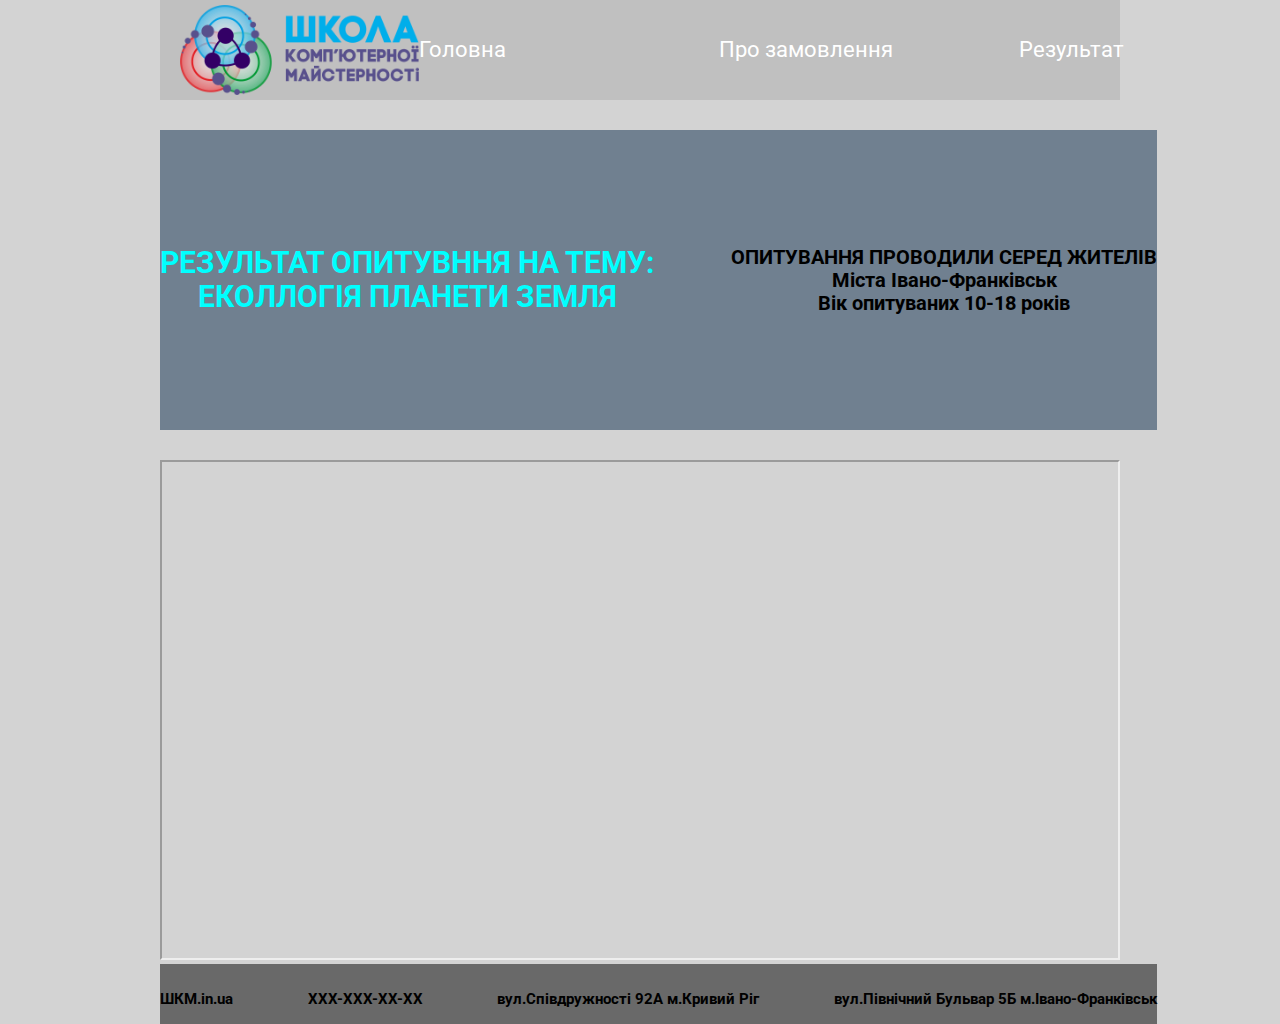
<file: page4.html>
<!DOCTYPE html>
<html>
    <head>
        <meta charset="utf-8">
        <title>Головна</title>
        <link rel="stylesheet" type="text/css" href="css/normalize.css">
        <link rel="stylesheet" type="text/css" href="css/style.css">
        <link rel="shortcut icon" type="img/family.png" href="img/world.png">
        <link href="https://fonts.googleapis.com/css2?family=Roboto:wght@300&display=swap" rel="stylesheet">
    </head>
    <body>
        <div class="container">
        <header class="header">
            <img src="img/logo.png" class="logo">
                <nav class="">
                    <ul class="menu">
                        <li class="item">Головна</li>
                        <li class="item">Про замовлення</li>
                        <li class="item">Результат</li>
                    </ul>
                </nav>
            </header>
            <div class="banner">
                <h1>РЕЗУЛЬТАТ ОПИТУВННЯ НА ТЕМУ:<br>
         ЕКОЛЛОГІЯ ПЛАНЕТИ ЗЕМЛЯ</h1>
                <h2>ОПИТУВАННЯ ПРОВОДИЛИ СЕРЕД ЖИТЕЛІВ<br>
                    Міста Івано-Франківськ<br>
                Вік опитуваних 10-18 років</h2>
            </div>
             <div class="div1"><iframe src="https://docs.google.com/forms/d/13QC6MKrymofe2UaBOGLoAXY_eHVFR8VuUjMPegtvzV0/edit?hl=uk"></iframe></div>
             <footer class="footer">
            <h5>ШКМ.in.ua</h5><h5>XXX-XXX-XX-XX</h5><h5>вул.Співдружності 92А м.Кривий Ріг</h5><h5>вул.Північний Бульвар 5Б м.Івано-Франківськ</h5>
        </footer>
    </body>
</html>
</file>
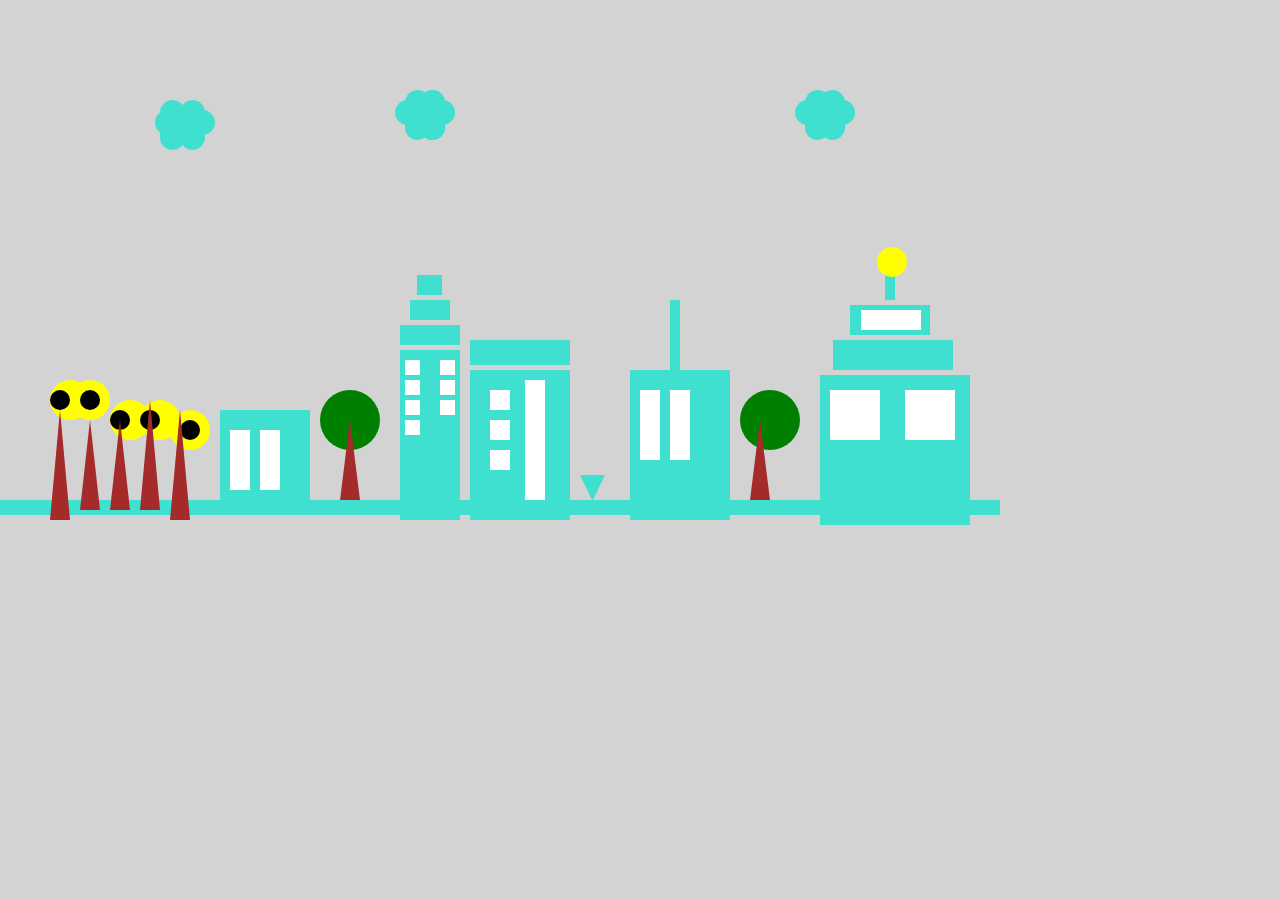
<file: page7.html>
<!DOCTYPE html>
<html>
<head>
	<title></title>
	<link rel="stylesheet" type="text/css" href="css/style.css">
	<meta charset="utf-8">
</head>
<body>
<div class="box1">
	<div class="house1"></div>
	<div class="house2"></div>
	<div class="house3"></div>
	<div class="house4"></div>
	<div class="house5"></div>
	<div class="house6"></div>
	<div class="wind1"></div>
	<div class="wind2"></div>
	<div class="wind3"></div>
	<div class="wind4"></div>
	<div class="wind5"></div>
	<div class="wind6"></div>
	<div class="wind7"></div>
	<div class="home1"></div>
	<div class="home2"></div>
	<div class="home3"></div>
	<div class="home4"></div>
	<div class="home5"></div>
	<div class="home6"></div>
	<div class="home7"></div>
	<div class="home8"></div>
	<div class="home9"></div>
	<div class="home10"></div>
	<div class="home11"></div>
	<div class="box2">
	<div class="cloud1"></div>
	<div class="cloud2"></div>
	<div class="cloud3"></div>
	<div class="cloud4"></div>
	</div>
	<div class="box3">
	<div class="cloud5"></div>
	<div class="cloud10"></div>
	<div class="cloud6"></div>
	<div class="cloud7"></div>
	</div>
	<div class="box3">
	<div class="cloud8"></div>
	<div class="cloud9"></div>
	<div class="cloud11"></div>
	</div>
	<div class="colo1"></div>
	<div class="colo2"></div>
	<div class="colo3"></div>
	<div class="colo4"></div>
	<div class="colo5"></div>
	<div class="colo6"></div>
	<div class="colo7"></div>
	<div class="colo8"></div>
	<div class="colo9"></div>
	<div class="colo10"></div>
	<div class="colo11"></div>
	<div class="colo12"></div>
	<div class="colo13"></div>
	<div class="colo14"></div>
	<div class="colo15"></div>
	 <div class="road"></div>
        <div class="car1">
        </div>
        <div class="car2">
        </div>
        <div class="grentree1"></div>
         <div class="grentree2"></div>
          <div class="grentree3"></div>
          <div class="browntree1"></div>
         <div class="browntree2"></div>
          <div class="browntree4"></div>
          <div class="browntree4"></div>
          <div class="hata1"></div>
           <div class="hata2"></div>
            <div class="hata3"></div>
             <div class="hata4"></div>
              <div class="hata5"></div>
                <div class="hata6"></div>
                  <div class="hata7"></div>
                   <div class="lamp"></div>
                    <div class="hata9"></div>
                    <div class="hata10"></div>
                     <div class="hata11"></div>
                     <div class="hata12"></div>
</div>
</div>
</div>
</body>
</html>
</file>
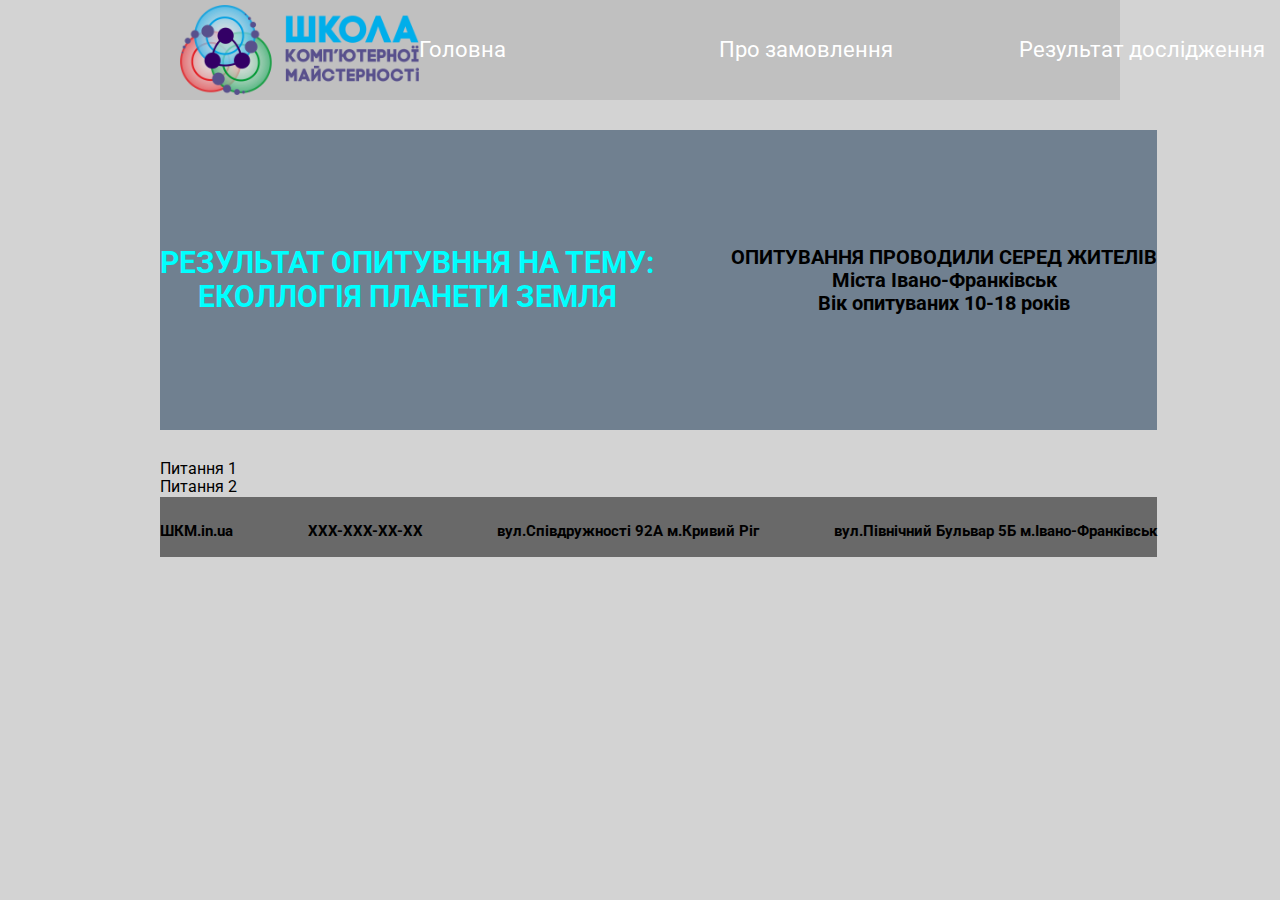
<file: pagetwo.html>
<!DOCTYPE html>
<html>
    <head>
        <meta charset="utf-8">
        <title>Головна</title>
        <link rel="stylesheet" type="text/css" href="css/normalize.css">
        <link rel="stylesheet" type="text/css" href="css/style.css">
        <link rel="shortcut icon" type="img/family.png" href="img/world.png">
        <link href="https://fonts.googleapis.com/css2?family=Roboto:wght@300&display=swap" rel="stylesheet">
    </head>
    <body>
        <div class="container">
        <header class="header">
            <img src="img/logo.png" class="logo">
                <nav class="">
                    <ul class="menu">
                        <li class="item">Головна</li>
                        <li class="item">Про замовлення</li>
                        <li class="item">Результат дослідження</li>
                    </ul>
                </nav>
            </header>
            <div class="banner">
                <h1>РЕЗУЛЬТАТ ОПИТУВННЯ НА ТЕМУ:<br>
         ЕКОЛЛОГІЯ ПЛАНЕТИ ЗЕМЛЯ</h1>
                <h2>ОПИТУВАННЯ ПРОВОДИЛИ СЕРЕД ЖИТЕЛІВ<br>
                    Міста Івано-Франківськ<br>
                Вік опитуваних 10-18 років</h2>
            </div>
           <div class="article1">
               Питання 1 
           </div>
           <div class="article2">
               Питання 2
           </div>
             <footer class="footer">
            <h5>ШКМ.in.ua</h5><h5>XXX-XXX-XX-XX</h5><h5>вул.Співдружності 92А м.Кривий Ріг</h5><h5>вул.Північний Бульвар 5Б м.Івано-Франківськ</h5>
        </footer>
    </body>
</html>
</file>
<file: css/style.css>
body{
	font-family: 'Roboto', sans-serif;
	background-color: lightgrey;
}
.container{
	width: 960px;
	display:  flex;
	flex-direction: column;
	margin:0 auto;
}
/*Header*/
.header{
	width:100%;
	display:  flex;
	flex-direction: row;
	height: 100px;
	padding:20px;
	justify-content: space-between;
	align-items: center;
	background:#C0C0C0;
	margin-bottom: 30px;
}
.menu{
	display: flex;
	padding-right: 10px;
}
.item{
	color:white;
	width: 300px;
	font-size: 22px;
	list-style-type: none; 
}
.logo{
	height: 90px;
}
/*Banner*/
.banner{
	width:997px;
	height:300px;
	display:flex;
	flex-direction:row;
	justify-content: space-between;
	align-items: center;
	background:#708090;
	margin-bottom: 30px;
}
.block1{
	width: 997px;
	height: 100%;
	background: darkgrey;
}
h1{
	color:cyan;
	font-size: 30px;
	text-align: center;
}
h2{
	color:black;
	font-size: 20px;
	text-align: center;
}
.foto{
	width:450px;
	height: 280px;
	margin-top: 5px;
}
/*CONTENT*/
.content {
	width:997px;
	display:flex;
	height:250px;
	flex-direction:row;
	justify-content: space-between;
	align-items: center;
	background: darkgrey;
	margin-bottom: 30px;
}
.block_1{
	margin-left: 20px;
	background:cyan;
	height:200px;
	width:220px;
}	
h3{
	text-align: center;
}
.foto1{
	align-items: center;
	margin-left: 80px;
}
/*INFORMATION*/
.information {
	width:997px;
	display:flex;
	height:250px;
	flex-direction:row;
	justify-content: space-between;
	align-items: center;
	background:#2F4F4F;
	margin-bottom:0px;
}
.blockinform1{
	margin-left: 20px;
	background:darkgrey;
	height:200px;
	width:220px;
}
.foto2{
	align-items: center;
	margin-left:10px;
	height:190px;
}
.nickname1{
	width: 225px;
	height: 30px;
	margin-top: 5px;
}
h4{
	text-align: center;
	font-size: 12px;
	color:white;
}
/*FOOTER*/
.footer{
	width: 997px;
	height: 60px;
	background:#696969;
	display: flex;
	flex-direction:row;
	justify-content: space-between;
	align-items: center;
	padding-top: 10px;
}
h5{
	text-align: left;
	font-size: 15px;
}
.block3{
  width:600px;
  height:600px;
  border:1px solid #CCC;
  position:absolute;
  top:0; bottom:0; left:0;right:0;
  margin:auto;
  border-radius:50%; 
}

.circle{
  width:80px;
  height:80px;
  background:orange;
  border-radius:50%;
  position:absolute;
  top:0; bottom:0; left:0;right:0;
  overflow:hidden;
  margin:auto;
  animation: circle 6s linear infinite;
}

@keyframes circle{
  0%{
    transform:rotate(0deg)
    translate(-165px)
    rotate(0deg);

  }
  100%{
    transform:rotate(360deg)
    translate(-165px)
    rotate(-360deg);
  }
}
.circletwo{
  width:50px;
  height:50px;
  background:yellow;
  border-radius:50%;
  position:absolute;
  top:0; bottom:0; left:0;right:0;
  overflow:hidden;
  margin:auto;
  animation: circle 6s linear infinite;
}

@keyframes circletwo{
  0%{
    transform:rotate(0deg)
    translate(-400px)
    rotate(0deg);

  }
  100%{
    transform:rotate(360deg)
    translate(-165px)
    rotate(-360deg);
  }
}

.circlethree{
  width:50px;
  height:50px;
  background:green;
  border-radius:50%;
  position:absolute;
  top:0; bottom:0; left:0;right:0;
  overflow:hidden;
  margin:auto;
  animation: circle 6s linear infinite;
}

@keyframes circlethree{
  0%{
    transform:rotate(0deg)
    translate(600px)
    rotate(0deg);
  }
  100%{
    transform:rotate(360deg)
    translate(-165px)
    rotate(-360deg);
  }
}
.article1{
	
}
iframe{
	width: 960px;
	height: 500px;
	margin: 0 auto;
}

.info1{
	width:997px;
	height:250px;
	align-items: center;
	background:darkgrey; 	
}
.info_h1{
 	color:black;
	font-size: 20px;
	text-align: center;	
	margin-top: 50px;
}




/*Banner 2*/



.banner2{
	width:997px;
	height:250px;
	align-items: center;
	background-image: ; 
}
.block2{
	width: 997px;
	height: 100%;
	background-image: url(../img/vreme-za-rast-vikipedija.jpg); 
	background-size: 100%;
}
.foto{
	width:450px;
	height: 280px;
}




/*INFO 2*/



.info2{
	width:997px;
	height:250px;
	align-items: center;
	background:darkgrey; 	
}
.info_h2{
 	color:black;
	font-size: 20px;
	text-align: center;	
	margin-top: 50px;
}




/*Banner 3*/



.banner3{
	width:997px;
	height:250px;
	align-items: center;
	background-image: ; 
}
.block3{
	width: 997px;
	height: 100%;
	background-image: url(../img/vreme-za-rast-vikipedija.jpg); 
	background-size: 100%;
}
.foto{
	width:450px;
	height: 280px;
}




/*INFO 3*/



.info3{
	width:997px;
	height:250px;
	align-items: center;
	background:darkgrey; 	
}
.info_h3{
 	color:black;
	font-size: 20px;
	text-align: center;	
	margin-top: 50px;
}





/*Banner 4*/



.banner4{
	width:997px;
	height:250px;
	align-items: center;
	background-image: ; 
}
.block4{
	width: 997px;
	height: 100%;
	background-image: url(../img/vreme-za-rast-vikipedija.jpg); 
	background-size: 100%;
}
.foto{
	width:450px;
	height: 280px;
}




/*INFO 4*/



.info4{
	width:997px;
	height:250px;
	align-items: center;
	background:darkgrey; 	
}
.info_h4{
 	color:black;
	font-size: 20px;
	text-align: center;	
	margin-top: 50px;
}
* {
	margin: 0;
	padding: 0;
	-webkit-box-sizing: border-box;
	-moz-box-sizing: border-box;
	-o-box-sizing: border-box;
	box-sizing: border-box;
}
.wrapper {
	height: 353px;
	margin: 100px auto 0;
	position: relative;
	width: 960px;
	margin-top: 25px;
	margin-bottom: 45px;
}

.slider {
	background-color: #ddd;
	height: inherit;
	overflow: hidden;
	position: relative;
	width: inherit;
	-webkit-box-shadow: 0 0 20px rgba(0, 0, 0, .5);
	-moz-box-shadow: 0 0 20px rgba(0, 0, 0, .5);
	-o-box-shadow: 0 0 20px rgba(0, 0, 0, .5);
	box-shadow: 0 0 20px rgba(0, 0, 0, .5);
}
.wrapper > input {
	display: none;
}
.slides {
	height: inherit;
	position: absolute;
	width: inherit;
}

.slide1 { background-image: url(../img/slid12.JPG)
}
.slide2 { background-image: url(../img/slid0.JPG); }
.slide3 { background-image: url(../img/slid3.JPG); }
.slide4 { background-image: url(../img/slid4.JPG); }
.slide5 { background-image: url(../img/slid5.JPG); }
.wrapper .controls {
	left: 50%;
	margin-left: -98px;
	position: absolute;
}

.wrapper label {
	cursor: pointer;
	display: inline-block;
	height: 8px;
	margin: 25px 12px 0 16px;
	position: relative;
	width: 8px;
	-webkit-border-radius: 50%;
	-moz-border-radius: 50%;
	-o-border-radius: 50%;
	border-radius: 50%;
}

.wrapper label:after {
	border: 2px solid #ddd;
	content: " ";
	display: block;
	height: 12px;
	left: -4px;
	position: absolute;
	top: -4px;
	width: 12px;
	-webkit-border-radius: 50%;
	-moz-border-radius: 50%;
	-o-border-radius: 50%;
	border-radius: 50%;
}
.wrapper label {
	cursor: pointer;
	display: inline-block;
	height: 8px;
	margin: 25px 12px 0 16px;
	position: relative;
	width: 8px;
	-webkit-border-radius: 50%;
	-moz-border-radius: 50%;
	-o-border-radius: 50%;
	border-radius: 50%;
	-webkit-transition: background ease-in-out .5s;
	-moz-transition: background ease-in-out .5s;
	-o-transition: background ease-in-out .5s;
	transition: background ease-in-out .5s;
}

.wrapper label:hover, 
#slide1:checked ~ .controls label:nth-of-type(1),
#slide2:checked ~ .controls label:nth-of-type(2),
#slide3:checked ~ .controls label:nth-of-type(3),
#slide4:checked ~ .controls label:nth-of-type(4),
#slide5:checked ~ .controls label:nth-of-type(5) {
	background: #ddd;
}
.slides {
	height: inherit;
	opacity: 0;
	position: absolute;
	width: inherit;
	z-index: 0;
	-webkit-transform: scale(1.5);
	-moz-transform: scale(1.5);
	-o-transform: scale(1.5);
	transform: scale(1.5);
	-webkit-transition: transform ease-in-out .5s, opacity ease-in-out .5s;
	-moz-transition: transform ease-in-out .5s, opacity ease-in-out .5s;
	-o-transition: transform ease-in-out .5s, opacity ease-in-out .5s;
	transition: transform ease-in-out .5s, opacity ease-in-out .5s;
}

#slide1:checked ~ .slider > .slide1,
#slide2:checked ~ .slider > .slide2,
#slide3:checked ~ .slider > .slide3,
#slide4:checked ~ .slider > .slide4,
#slide5:checked ~ .slider > .slide5 {
	opacity: 1;
	z-index: 1;
	-webkit-transform: scale(1);
	-moz-transform: scale(1);
	-o-transform: scale(1);
	transform: scale(1);
}
.block-1{
	width: 960px;
	height:375px;
	background:grey;
	padding: 20px;
	text-align: justify;
}
.header1{
	width:960px;
	display:  flex;
	flex-direction: row;
	height: 100px;
	padding:20px;
	justify-content: space-between;
	align-items: center;
	background: darkgrey;
	margin-bottom: 30px;
}
.footer1{
	width: 960px;
	height:100px;
	background: grey;
	display: flex;
	flex-direction:row;
	justify-content: space-between;
	align-items: center;
	margin-top: 30px;
}
/*7 Стор*/

.box0{
	width: 1000px;
	height: 900px;
	border: 1px solid grey;
	position: relative;
	top: 0px;
	left: 200px;
	z-index: 2;
}

.house1{
	background: turquoise;
	width: 1000px;
	height: 15px;
	position: absolute;
	top: 500px;
	left: 0px;
}
.house2{
	background: turquoise;
	width: 60px;
	height: 170px;
	position: absolute;
	top: 350px;
	left: 400px;
}
.house3{
	background: turquoise;
	width: 45px;
	height: 160px;
	position: absolute;
	top: 350px;
	left: 400px;
}
.house4{
	background: turquoise;
	width: 60px;
	height: 20px;
	position: absolute;
	top: 325px;
	left: 400px;
}
.house5{
	background: turquoise;
	width: 40px;
	height: 20px;
	position: absolute;
	top: 300px;
	left: 410px;
}
.house6{
	background: turquoise;
	width: 25px;
	height: 20px;
	position: absolute;
	top: 275px;
	left: 417px;
}
.wind1{
	width: 15px;
	height: 15px;
	background: white;
	position: absolute;
	top: 360px;
	left: 405px;
}
.wind2{
	width: 15px;
	height: 15px;
	background: white;
	position: absolute;
	top: 380px;
	left: 405px;
}
.wind3{
	width: 15px;
	height: 15px;
	background: white;
	position: absolute;
	top: 400px;
	left: 405px;
}
.wind4{
	width: 15px;
	height: 15px;
	background: white;
	position: absolute;
	top: 420px;
	left: 405px;
}
.wind5{
	width: 15px;
	height: 15px;
	background: white;
	position: absolute;
	top: 360px;
	left: 440px;
}
.wind6{
	width: 15px;
	height: 15px;
	background: white;
	position: absolute;
	top: 380px;
	left: 440px;
}
.wind7{
	width: 15px;
	height: 15px;
	background: white;
	position: absolute;
	top: 400px;
	left: 440px;
}
.home1{
	width: 100px;
	height: 150px;
	background: turquoise;
	position: absolute;
	top: 370px;
	left: 470px;
}
.home2{
	width: 100px;
	height: 25px;
	background: turquoise;
	position: absolute;
	top: 340px;
	left: 470px;
}
.home3{
	width: 20px;
	height: 120px;
	background: white;
	position: absolute;
	top: 380px;
	left: 525px;
}
.home4{
	width: 20px;
	height: 20px;
	background: white;
	position: absolute;
	top: 390px;
	left: 490px;
}
.home5{
	width: 20px;
	height: 20px;
	background: white;
	position: absolute;
	top: 420px;
	left: 490px;
}
.home6{
	width: 20px;
	height: 20px;
	background: white;
	position: absolute;
	top: 450px;
	left: 490px;
}
.home7{
	border-bottom: 25px solid turquoise;
	border-left: 12px solid transparent;
	border-right: 12px solid transparent;
	height: 0;
	width:25px; 
	transform: rotate(180deg);
	position: absolute;
	top: 475px;
	left: 580px;
}
.home8{
	width: 100px;
	height: 150px;
	background: turquoise;
	position: absolute;
	top: 370px;
	left: 630px;
}
.home9{
	width: 20px;
	height: 70px;
	background: white;
	position: absolute;
	top: 390px;
	left: 640px;
}
.home10{
	width: 20px;
	height: 70px;
	background: white;
	position: absolute;
	top: 390px;
	left: 670px;
}
.home11{
	width: 10px;
	height: 80px;
	background: turquoise;
	position: absolute;
	top: 300px;
	left: 670px;
}

.cloud1{
	width: 60px;
	height: 25px;
	background: turquoise;
	border-radius: 100px;
	position: absolute;
	top: 100px;
	left: 395px;	
}
.cloud2{
	width: 25px;
	height: 50px;
	background: turquoise;
	border-radius: 100px;
	position: absolute;
	top: 90px;
	left: 405px;	
}
.cloud3{
	width: 25px;
	height: 50px;
	background: turquoise;
	border-radius: 100px;
	position: absolute;
	top: 90px;
	left: 420px;	
}
.cloud4{
	width: 25px;
	height: 50px;
	background: turquoise;
	border-radius: 100px;
	position: absolute;
	top: 90px;
	left: 420px;	
}

.cloud5{
	width: 25px;
	height: 50px;
	background: turquoise;
	border-radius: 100px;
	position: absolute;
	top: 90px;
	left: 805px;	
}
.cloud10{
	width: 60px;
	height: 25px;
	background: turquoise;
	border-radius: 100px;
	position: absolute;
	top: 100px;
	left: 795px;	
}
.cloud6{
	width: 25px;
	height: 50px;
	background: turquoise;
	border-radius: 100px;
	position: absolute;
	top: 100px;
	left: 160px;	
}
.cloud7{
	width: 25px;
	height: 50px;
	background: turquoise;
	border-radius: 100px;
	position: absolute;
	top: 90px;
	left: 820px;	
}
.cloud8{
	width: 25px;
	height: 50px;
	background: turquoise;
	border-radius: 100px;
	position: absolute;
	top: 100px;
	left: 180px;	
}
.cloud9{
	width: 60px;
	height: 25px;
	background: turquoise;
	border-radius: 100px;
	position: absolute;
	top: 110px;
	left: 155px;	
}
.browntree1{	
	width: 0;
	height: 0;
	border:10px solid transparent;
	border-bottom: 80px solid brown;
	position: absolute;
	top: 410px;
	left: 340px;
   }
.grentree1{
	width: 60px;
	height: 60px;
	border-radius: 100%;
	background: green;
	position: absolute;
	top: 390px;
	left: 320px;
}
.browntree2{	
	width: 0;
	height: 0;
	border:10px solid transparent;
	border-bottom: 80px solid brown;
	position: absolute;
	top: 410px;
	left: 750px;
   }
.grentree2{
	width: 60px;
	height: 60px;
	border-radius: 100%;
	background: green;
	position: absolute;
	top: 390px;
	left: 740px;
}
.hata1{
	width:90px;
	height: 90px;
	background: turquoise;
	position: absolute;
	top: 410px;
	left: 220px;
}
.hata2{
	width:20px;
	height: 60px;
	background: white;
	position: absolute;
	top: 430px;
	left: 230px;
}
.hata3{
	width:20px;
	height: 60px;
	background: white;
	position: absolute;
	top: 430px;
	left: 260px;
}
.hata4{
	width: 150px;
	height: 150px;
	background: turquoise;
	position: absolute;
	top:375px;
	left:820px;

}
.hata5{
	width: 120px;
	height: 30px;
	background: turquoise;
	position: absolute;
	top:340px;
	left:833px;

}
.hata6{
	width: 80px;
	height: 30px;
	background: turquoise;
	position: absolute;
	top:305px;
	left:850px;

}
.hata7{
	width: 10px;
	height: 40px;
	background: turquoise;
	position: absolute;
	top:260px;
	left:885px;
}
.lamp{
	width: 30px;
	height: 30px;
	background: yellow;
	border-radius: 100%;
	position: absolute;
	top: 247px;
	left: 877px;
	animation-name: lamp; 
	animation-duration: 15s;
	animation-timing-function: linear;
	animation-iteration-count: 300;
} 
@keyframes lamp{
   0%{opacity: 1;}
   12%{opacity: 0.7;}
   24%{opacity: 0.5;}
   36%{opacity: 0.2;}
   48%{opacity: 0;}
   60%{opacity: 0.2;}
   72%{opacity: 0.5;}
   84%{opacity: 0.7;}
   100%{opacity: 1;}

} 

}
.hata9{
	width: 100px;
	height: 10px;
	background: white;
	position: absolute;
	top:350px;
	left:840px;

}
.hata10{
	width: 50px;
	height: 50px;
	background: white;
	position: absolute;
	top:390px;
	left:830px;

}
.hata11{
	width: 50px;
	height: 50px;
	background: white;
	position: absolute;
	top:390px;
	left:905px;

}

.hata12{
	width: 60px;
	height: 20px;
	background: white;
	position: absolute;
	top:310px;
	left:861px;
}
.colo1{
	width: 40px;
	height: 40px;
	border-radius: 100%;
	background: yellow;
	position: absolute;
	top: 410px;
	left: 170px;
}
.colo10{
	width: 20px;
	height:20px;
	border-radius: 100%;
	background: black;
	position: absolute;
	top: 420px;
	left: 180px;
}
.colo2{
	width: 40px;
	height: 40px;
	border-radius: 100%;
	background: yellow;
	position: absolute;
	top: 400px;
	left: 140px;
}
.colo9{
	width: 20px;
	height: 20px;
	border-radius: 100%;
	background: black;
	position: absolute;
	top: 410px;
	left: 140px;
}
.colo3{
	width: 40px;
	height: 40px;
	border-radius: 100%;
	background: yellow;
	position: absolute;
	top: 400px;
	left: 110px;
}
.colo8{
	width: 20px;
	height: 20px;
	border-radius: 100%;
	background: black;
	position: absolute;
	top: 410px;
	left: 110px;
}
.colo4{
	width: 40px;
	height: 40px;
	border-radius: 100%;
	background: yellow;
	position: absolute;
	top: 380px;
	left: 70px;
}
.colo7{
	width: 20px;
	height: 20px;
	border-radius: 100%;
	background: black;
	position: absolute;
	top: 390px;
	left: 80px;
}
.colo5{
	width: 40px;
	height: 40px;
	border-radius: 100%;
	background: yellow;
	position: absolute;
	top: 380px;
	left: 50px;
}
.colo6{
	width: 20px;
	height: 20px;
	border-radius: 100%;
	background: black;
	position: absolute;
	top: 390px;
	left: 50px;
}
.colo11{
	width: 0;
	height: 0;
	border:10px solid transparent;
	border-bottom: 110px solid brown;
	position: absolute;
	top: 400px;
	left: 170px;
}
.colo12{
	width: 0;
	height: 0;
	border:10px solid transparent;
	border-bottom: 110px solid brown;
	position: absolute;
	top: 390px;
	left: 140px;
}
.colo13{
	width: 0;
	height: 0;
	border:10px solid transparent;
	border-bottom: 90px solid brown;
	position: absolute;
	top: 410px;
	left: 110px;
}
.colo14{
	width: 0;
	height: 0;
	border:10px solid transparent;
	border-bottom: 90px solid brown;
	position: absolute;
	top: 410px;
	left: 80px;
}
.colo15{
	width: 0;
	height: 0;
	border:10px solid transparent;
	border-bottom: 110px solid brown;
	position: absolute;
	top: 400px;
	left: 50px;
}
.box{
    position: relative;
    margin: 0 auto;
    width: 800px;
    height: 600px;
    border:1px solid grey;
}
body{
    background: lightgrey;
}

.car1{
    position: absolute;
    top:435px;
    left:1500px;
    width: 64px;
    height: 64px;
  
    background: url(https://iconsplace.com/wp-content/uploads/_icons/000000/256/png/car-icon-256.png);
  background-size:cover;
    animation-name: car1;
    animation-duration: 5s;
    animation-timing-function:  linear;
    animation-iteration-count:1;
}
@keyframes car1{
    0%{
    position: absolute;
    top:435px;
    left:0; 
    }
    50%{
    position: absolute;
    top:435px;
    left:500px;    
    }
    100%{
    position: absolute;
    top:435px;
    left:1500px; 
    }
}
.car2{
    position: absolute;
    top:455px;
    right:1500px;
    width: 64px;
    height: 64px;
    background: url(https://image.flaticon.com/icons/svg/744/744465.svg);
    animation-name: car2;
    animation-duration: 5s;
    animation-timing-function:  linear;
    animation-iteration-count:1;
    animation-delay: 4s;
}

@keyframes car2{
    0%{
    position: absolute;
    top:455px;
    right:0; 
    }
    50%{
    position: absolute;
    top:455px;
    right:500px;    
    }
    100%{
    position: absolute;
    top:455px;
    right:1500px;
    @import url(https://fonts.googleapis.com/css?family=Ranga:400,700);
 {
 	} 

}
</file>
